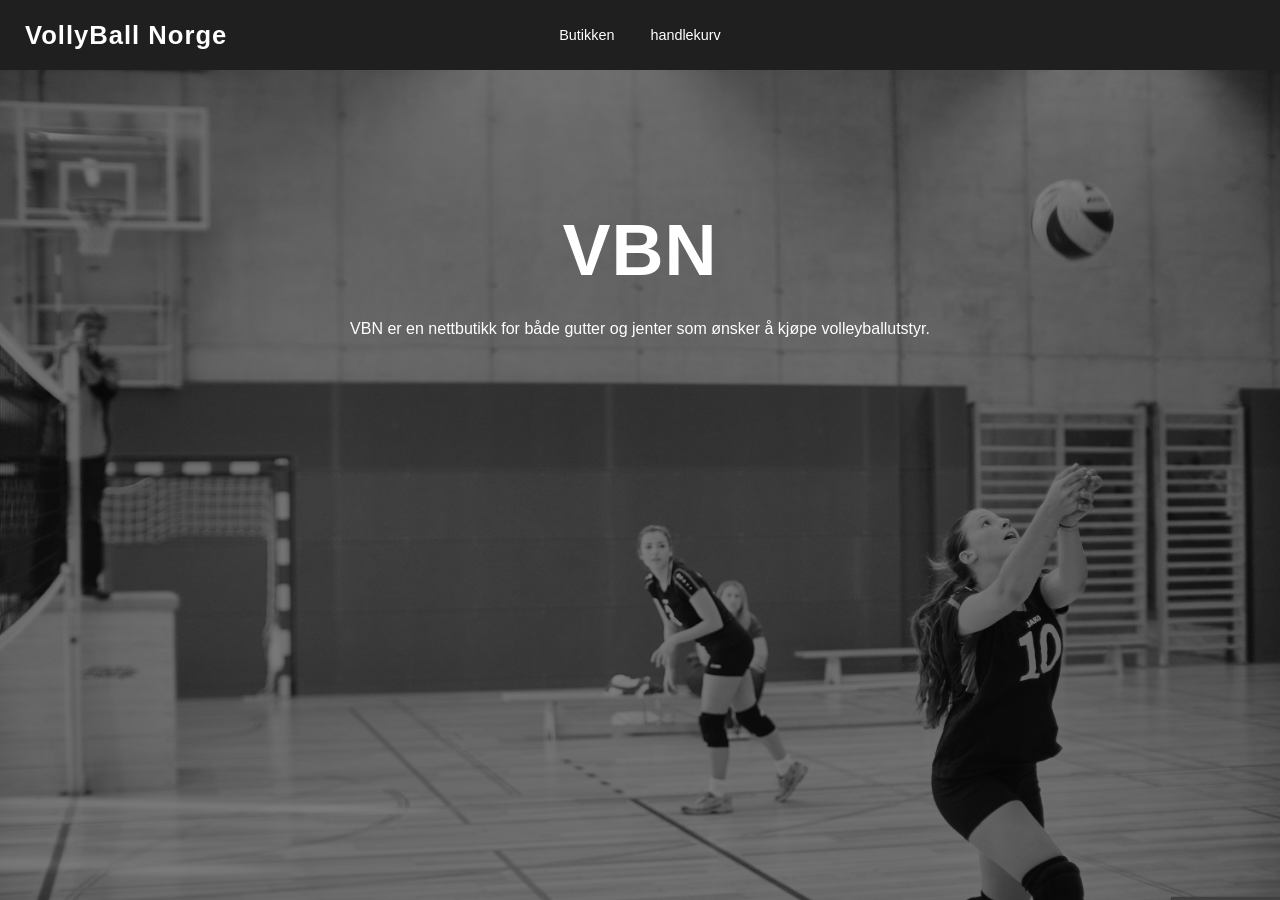
<file: Prosjekt-nettside/index.html>
<!DOCTYPE html>
<html lang="no">

<head>
    <meta charset="UTF-8">
    <meta name="viewport" content="width=device-width, initial-scale=1">
    <title>VBN</title>
    <link rel="stylesheet" href="style.css">
</head>

<body>

    <header class="navbar">
        <a href="/" class="brand">VollyBall Norge</a>
        <nav class="nav-links">
            <a href="butikk.html">Butikken</a>
            <a href="handlekurv.html">handlekurv</a>
        </nav>
    </header>


    <main>

        <section class="Main1">
            <div class="Main1_content">
                <h1>VBN</h1>
                <p> VBN er en nettbutikk for både gutter og jenter som ønsker å kjøpe volleyballutstyr. </p>
            </div>
        </section>


    </main>
    <script src="javascript.js"></script>
</body>

</html>
</file>
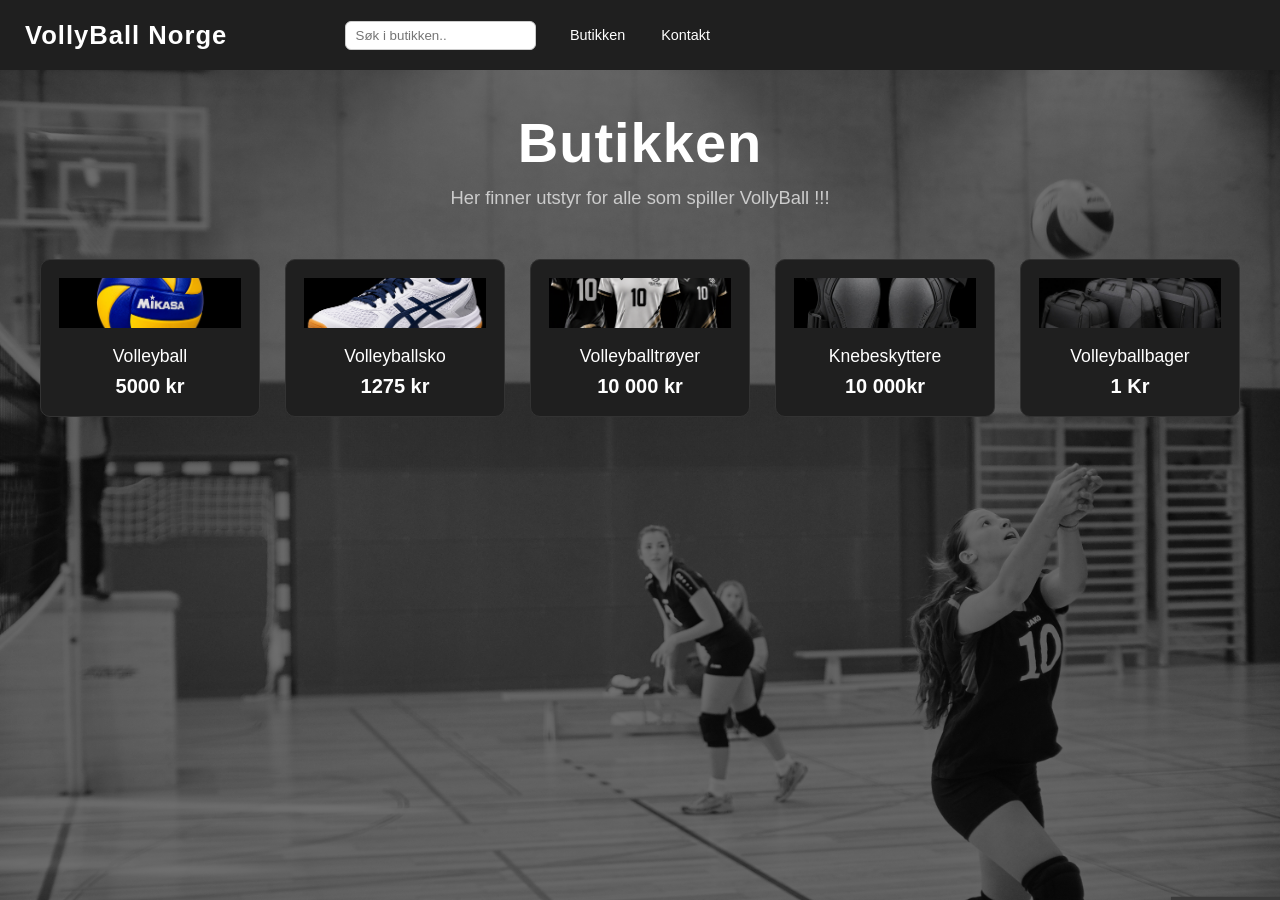
<file: Prosjekt-nettside/butikk.html>
<!DOCTYPE html>
<html lang="no">

<head>
    <meta charset="UTF-8">
    <meta name="viewport" content="width=device-width, initial-scale=1">
    <title>VBN</title>
    <link rel="stylesheet" href="style.css">
</head>

<body>

    <header class="navbar">
        <a href="/" class="brand">VollyBall Norge</a>
        <nav class="nav-links">
            <a href="butikk.html">Butikken</a>
            <a href="handlekurv.html">Kontakt</a>
        </nav>
        <input type="text" id="sok" placeholder="Søk i butikken..">
    </header>

    <main>

        <section class="Main2">
            <div class="Main2_content">
                <h1>Butikken</h1>
                <p> Her finner utstyr for alle som spiller VollyBall !!!</p>
            </div>

            <div class="Main3">
                <a class="produkter" href="produkt.html?id=Volleyball">
                    <img src="Bilder/1.png" alt="Volleyball">
                    <h3>Volleyball</h3>
                    <h2>5000 kr</h2>
                </a>

                <a class="produkter" href="produkt.html?id=Volleyballsko">
                    <img src="Bilder/2.png" alt="sko">
                    <h3>Volleyballsko</h3>
                    <h2>1275 kr</h2>
                </a>

                <a class="produkter" href="produkt.html?id=Volleyballtrøyer">
                    <img src="Bilder/4.png" alt="Volleyballtrøyer">
                    <h3>Volleyballtrøyer</h3>
                    <h2>10 000 kr</h2>
                </a>

                <a class="produkter" href="produkt.html?id=Knebeskyttere">
                    <img src="Bilder/5.jpg" alt="Knebeskyttere">
                    <h3>Knebeskyttere</h3>
                    <h2>10 000kr</h2>
                </a>

                <a class="produkter" href="produkt.html?id=Volleyballbager">
                    <img src="Bilder/3.jpg" alt="Bager">
                    <h3>Volleyballbager</h3>
                    <h2> 1 Kr</h2>
                </a>
            </div>

        </section>




    </main>
    <script src="javascript.js"></script>
</body>

</html>
</file>
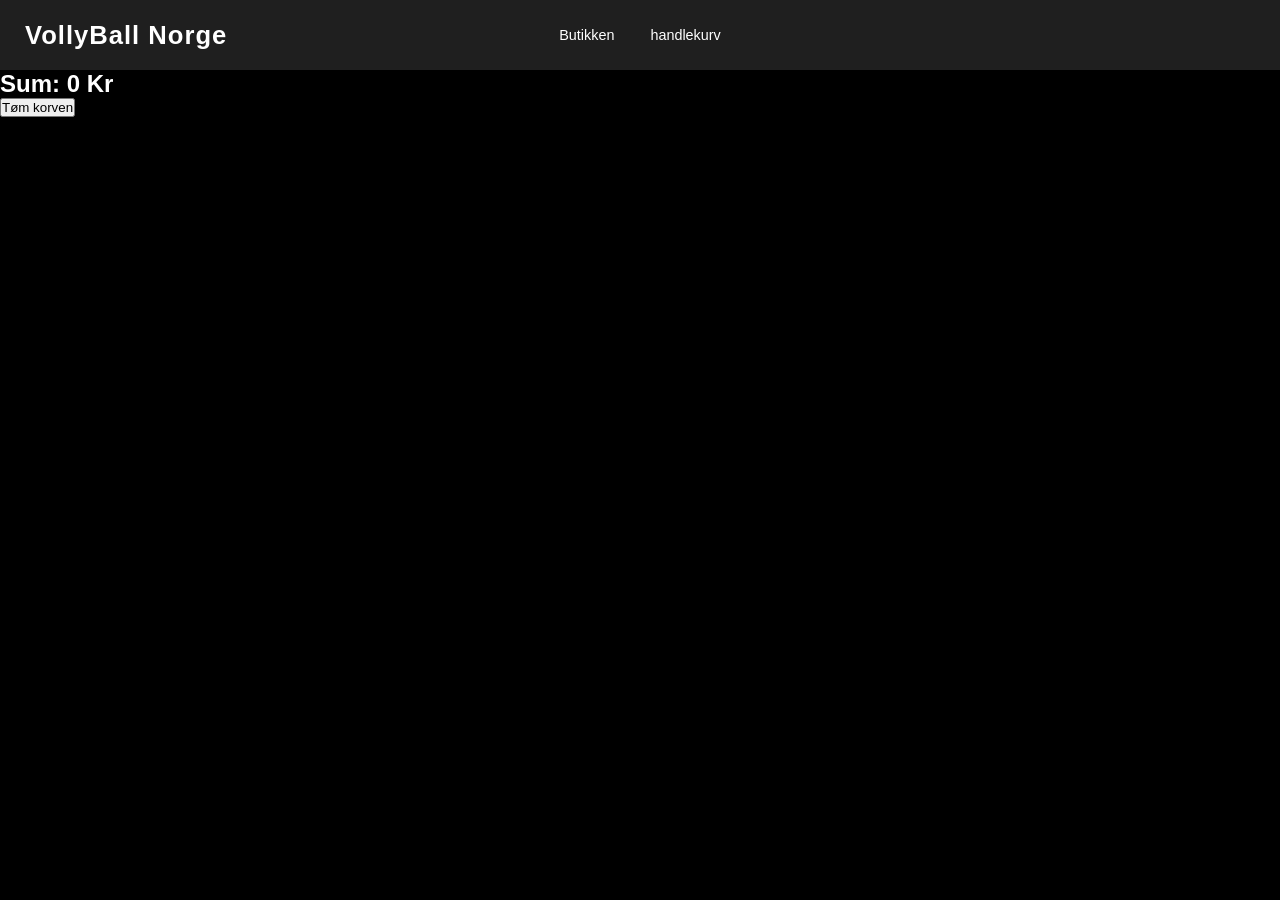
<file: Prosjekt-nettside/handlekurv.html>
<!DOCTYPE html>
<html lang="no">

<head>
    <meta charset="UTF-8">
    <meta name="viewport" content="width=device-width, initial-scale=1.0">
    <title>handlekurv</title>
    <link rel="stylesheet" href="style.css">
</head>

<body>

    <header class="navbar">
        <a href="/" class="brand">VollyBall Norge</a>
        <nav class="nav-links">
            <a href="butikk.html">Butikken</a>
            <a href="handlekurv.html">handlekurv</a>
        </nav>
    </header>


    <div id="kurv-innhold"></div>
    <h2 id="sum"> </h2>
    <button id="tøm_kurv" onclick="tom_kurv()"> Tøm korven </button>


    <script src="javascript.js"></script>
</body>

</html>
</file>
<file: Prosjekt-nettside/style.css>
* {
    margin: 0;
    padding: 0;
    box-sizing: border-box;
}

body {
    background: #000;
    color: #fff;
    font-family: Arial, Helvetica, sans-serif;
}



.nav-links {
  display: flex;
  gap: 36px;
  list-style: none;
  position: absolute;
  left: 50%;
  transform: translateX(-50%);
}


.nav-links a {
  text-decoration: none;
  color: var(--muted);
  font-size: .9rem;
  font-weight: 500;
  transition: color .25s;
}

.nav-links a:hover {
  color: var(--white);
}

.navbar {
    display: grid;
    grid-template-columns: 1fr auto 1fr;
    align-items: center;
    height: 70px;
    padding: 0 25px;
    background: #1f1f1f;
    position: sticky;
    top: 0;
    z-index: 100;
}

.brand {
    color: #fff;
    text-decoration: none;
    font-size: 1.6rem;
    font-weight: bold;
    letter-spacing: 1px;
}



.Main1 {
    position: relative;
    height: calc(100vh - 70px);
    padding-bottom: 47vh;
    background-image:
        linear-gradient(rgba(0, 0, 0, 0.5), rgba(0, 0, 0, 0.5)),
        url("Bilder/Volleyball.jpg");
    background-size: 100% 100%;
    background-position: center;
    background-repeat: no-repeat;
    display: flex;
    align-items: center;
    justify-content: center;
}

.Main2 {
    height: calc(100vh - 70px);
    background-image:
        linear-gradient(rgba(0, 0, 0, 0.5), rgba(0, 0, 0, 0.5)),
        url("Bilder/Volleyball.jpg");
    background-size: 100% 100%;
}

.Main2 {
    background-image:
        linear-gradient(rgba(0, 0, 0, 0.55), rgba(0, 0, 0, 0.55)),
        url("Bilder/Volleyball.jpg");
    justify-content: center;
    padding: 40px 20px;
}

.Main2_content {
    text-align: center;
    margin-bottom: 50px;
}

.Main2_content h1 {
    font-size: clamp(2.2rem, 6vw, 3.5rem);
    letter-spacing: 1px;
    margin-bottom: 12px;
}

.Main2_content p {
    color: #ccc;
    font-size: 1.15rem;
}


.tekst1 {
    position: relative;
    width: 100%;
    padding: 10 20px;
    text-align: center;
    transform: translateY(-325px);
}

.Main1_content {
    position: relative;
    width: 100%;
    padding: 0 24px;
    text-align: center;
}

.Main1_content h1 {
    font-size: clamp(2.2rem, 7vw, 4.5rem);
    margin-bottom: 29px;
    letter-spacing: 1px;
}

.Main3 {
    display: grid;
    grid-template-columns: repeat(auto-fill, minmax(220px, 1fr));
    gap: 25px;
    max-width: 1200px;
    margin: 0 auto;
}

.produkter {
    background: #1f1f1f;
    border: 1px solid #333;
    border-radius: 10px;
    padding: 18px;
    text-align: center;
    text-decoration: none;
    color: #fff;
    transition: background 0.25s, border-color 0.25s;
}

.produkter:hover {
    background: #2a2a2a;
    border-color: #555;
}



.produkter img {
    width: 100%;
    height: 50px;
    object-fit: cover;
    margin-bottom: 14px;
}



.produkter h3 {
    font-size: 1.1rem;
    margin-bottom: 8px;
    font-weight: 500;
}

.produkter h2 {
    font-size: 1.25rem;
    font-weight: bold;
}


#produktsider {
    background: #1f1f1f;
    border: 1px solid #333;
    border-radius: 10px;
    padding: 18px;
    max-width: 320px;
    margin: 60px auto;
    text-align: center;
    color: #fff;
}

#produktsider img {
    width: 100%;
    height: 220px;
    object-fit: cover;
    border-radius: 6px;
    margin-bottom: 14px;
}

#produktsider h1 {
    font-size: 1.1rem;
    margin-bottom: 8px;
    font-weight: 500;
}

#produktsider h2 {
    font-size: 1.25rem;
    font-weight: bold;
    margin-bottom: 16px;
}

#produktsider button {
    background: #fff;
    color: #000;
    border: none;
    padding: 10px 20px;
    border-radius: 6px;
    font-weight: bold;
    cursor: pointer;
    transition: background 0.25s;
}

#produktsider button:hover {
    background: #ccc;
}

#sok {
    padding: 6px 10px;
    border-radius: 6px;
    border: 1px solid #ccc;
    margin-right: 400px;
}


#kurv-rad img {
    width: 100%;
    height: 220px;
    object-fit: cover;
    border-radius: 6px;
    margin-bottom: 14px;
}
</file>
